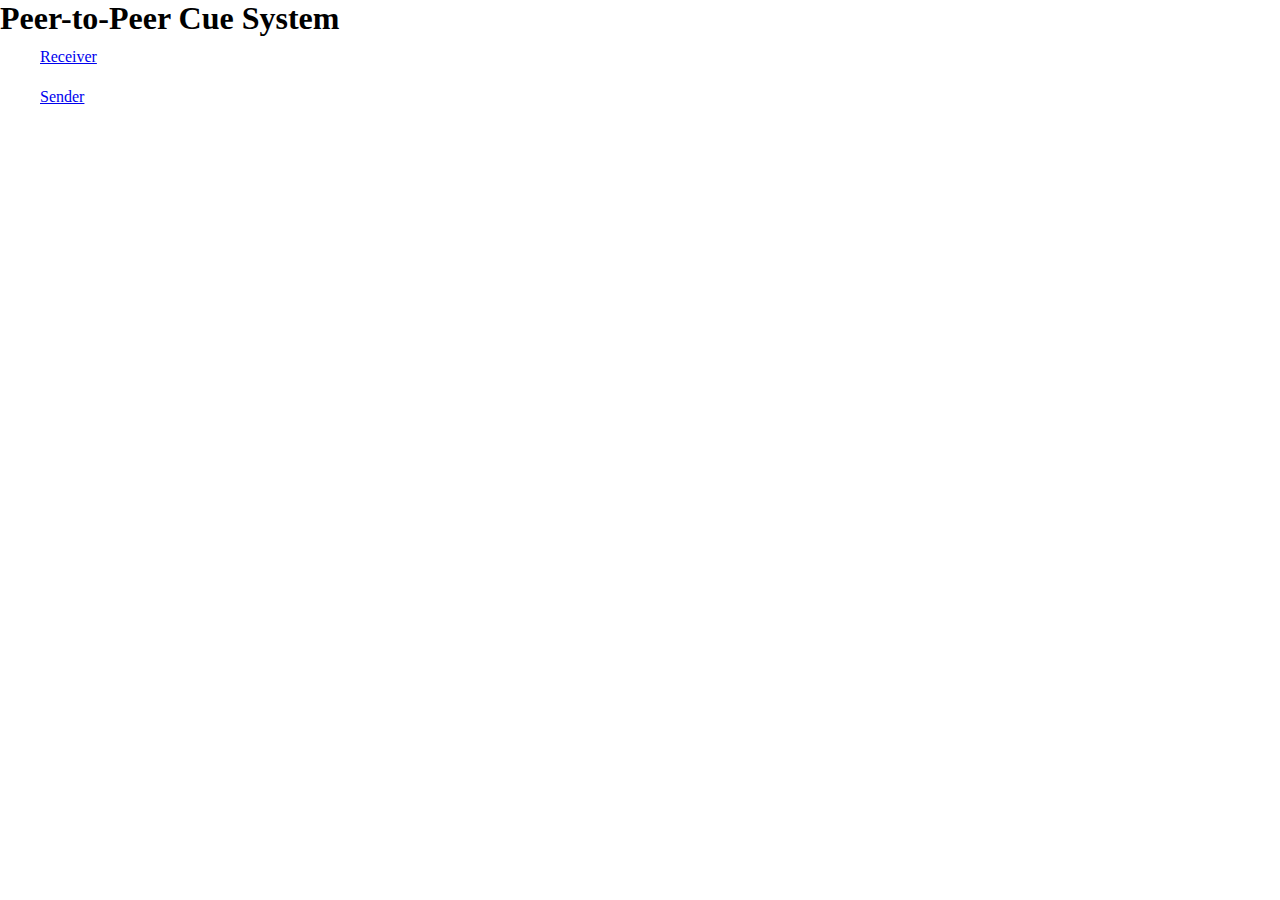
<file: index.html>
<!DOCTYPE html>
<html>
    <head>
        <meta charset="utf-8" />
        
        <title>Peer-to-Peer Cue System</title>
        <link rel="stylesheet" href="style.css">
    </head>
    <body>
		<h1>Peer-to-Peer Cue System</h1>
	
		<div style="position: relative; top: 10px; margin-left: 40px; line-height: 20px;">
			<a href="receive1.html" target="_blank">Receiver</a>
			
			<br><br>
			
			<a href="send1.html" target="_blank">Sender</a>
			
			<br><br><br>
			
		</div>
		
    </body>
</html>
</file>
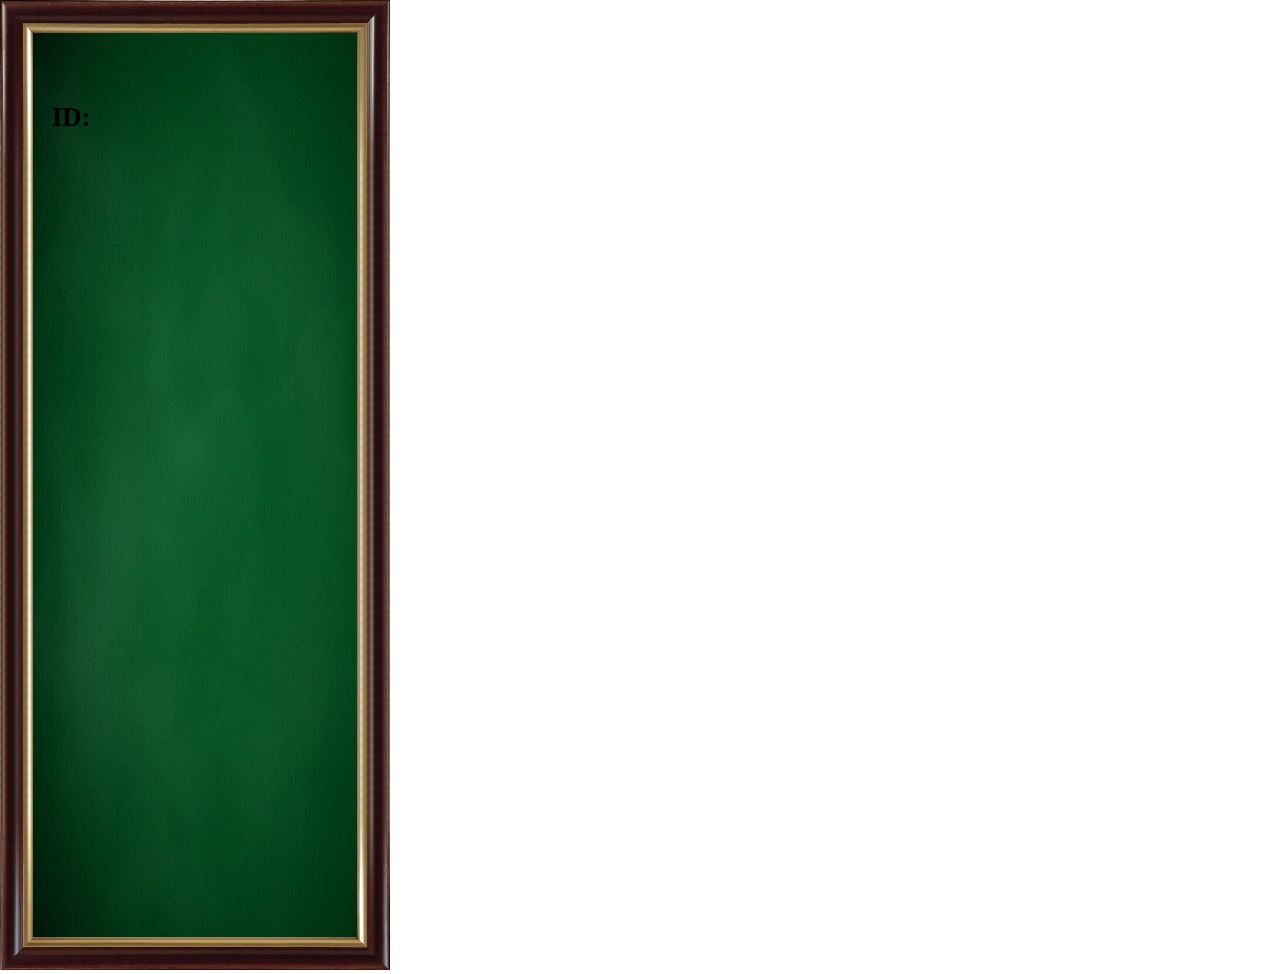
<file: receive1.html>
<!DOCTYPE html>
<html>
    <head>
        <meta charset="utf-8" />
        <meta name="viewport" content="width=device-width">
		<link href="https://fonts.googleapis.com/css?family=Italianno" rel="stylesheet">
        <title>Memory --- Spieler 1</title>
        <link rel="stylesheet" href="style.css">
    </head>
    <body>
		
	<div id="score">
	
		<table id= "login">
            <tr>
                <td>
                    <div id="receiver-id" style="font-weight: bold;" title="Copy this ID to the input on send.html.">ID:</div>
                </td>
            </tr>
            <tr>
                <td><div id="status" class="status"></div></td>
            </tr>
        </table>

		<div id="outerLayoutPlayer1">
			<div id="player1" style="visibility:hidden;">
				<img class="pictureplayers" id= "pictureplayer1"> 
				<div class="backgroundNametag">
					<input type="text" class="fname" id="fname1" name="fname1" placeholder="Spieler 1" > 
				</div>
				<div class="pointCounter01" id="pointCounter11">
				
				</div>
				<div class="pointCounter02" id="pointCounter12">
				
				</div>
			</div>
		</div>
		<div id="outerLayoutPlayer2">
			<div id="player2" style="visibility:hidden;" >
				<img class="pictureplayers" id= "pictureplayer2"> 
				<div class="backgroundNametag">
					<input type="text" class="fname" id="fname2" name="fname2" placeholder="Spieler 2" > 
				</div>
				<div class="pointCounter01" id="pointCounter21">
				
				</div>
				<div class="pointCounter02" id="pointCounter22">
				
				</div>
			</div>
		</div>
	</div>
	
<div id="background" style="visibility:hidden;">

	<p id="headline">Memory</p>
    <div id="cardPlace">
		<p class = Cardrow> 
			<img id= "card11" class= "card"> 
			<img id= "card12" class= "card"> 
			<img id= "card13" class= "card"> 
			<img id= "card14" class= "card"> 
			<img id= "card15" class= "card"> 
			<img id= "card16" class= "card"> 
			<img id= "card17" class= "card"> 
			<img id= "card18" class= "card"> 
			<img id= "card19" class= "card"> 
			<img id= "card110" class= "card"> 
			<img id= "card111" class= "card"> 
		</p> 
		<p class = Cardrow> 
			<img id= "card21" class= "card"> 
			<img id= "card22" class= "card"> 
			<img id= "card23" class= "card"> 
			<img id= "card24" class= "card"> 
			<img id= "card25" class= "card"> 
			<img id= "card26" class= "card"> 
			<img id= "card27" class= "card"> 
			<img id= "card28" class= "card"> 
			<img id= "card29" class= "card"> 
			<img id= "card210" class= "card"> 
			<img id= "card211" class= "card"> 
		</p> 
		<p class = Cardrow> 
			<img id= "card31" class= "card"> 
			<img id= "card32" class= "card"> 
			<img id= "card33" class= "card"> 
			<img id= "card34" class= "card"> 
			<img id= "card35" class= "card"> 
			<img id= "card36" class= "card"> 
			<img id= "card37" class= "card"> 
			<img id= "card38" class= "card"> 
			<img id= "card39" class= "card"> 
			<img id= "card310" class= "card"> 
			<img id= "card311" class= "card"> 
		</p> 
		<p class = Cardrow> 
			<img id= "card41" class= "card"> 
			<img id= "card42" class= "card"> 
			<img id= "card43" class= "card"> 
			<img id= "card44" class= "card"> 
			<img id= "card45" class= "card"> 
			<img id= "card46" class= "card"> 
			<img id= "card47" class= "card"> 
			<img id= "card48" class= "card"> 
			<img id= "card49" class= "card"> 
			<img id= "card410" class= "card"> 
			<img id= "card411" class= "card"> 
		</p> 
		<p class = Cardrow> 
			<img id= "card51" class= "card"> 
			<img id= "card52" class= "card"> 
			<img id= "card53" class= "card"> 
			<img id= "card54" class= "card"> 
			<img id= "card55" class= "card"> 
			<img id= "card56" class= "card"> 
			<img id= "card57" class= "card"> 
			<img id= "card58" class= "card"> 
			<img id= "card59" class= "card"> 
			<img id= "card510" class= "card"> 
			<img id= "card511" class= "card"> 
		</p> 
		<p class = Cardrow> 
			<img id= "card61" class= "card"> 
			<img id= "card62" class= "card"> 
			<img id= "card63" class= "card"> 
			<img id= "card64" class= "card"> 
			<img id= "card65" class= "card"> 
			<img id= "card66" class= "card"> 
			<img id= "card67" class= "card"> 
			<img id= "card68" class= "card"> 
			<img id= "card69" class= "card"> 
			<img id= "card610" class= "card"> 
			<img id= "card611" class= "card"> 
		</p> 
	</div>
</div>


        <script src="peer.js"></script>
        <script type="text/javascript">
            (function () {

				
				var cardsSrc = new Array(
					"Apfel1.jpg", 
					"Apfel2.jpg", 
					"Auto1.jpg", 
					"Auto2.jpg",
					"Bad1.jpg",
					"Bad2.jpg",
					"Bahn1.jpg",
					"Bahn2.jpg",
					"Ball1.jpg",
					"Ball2.jpg",
					"Baum1.jpg",
					"Baum2.jpg",
					"Bild1.jpg",
					"Bild2.jpg",
					"Blumen1.jpg",
					"Blumen2.jpg",
					"Brezen1.jpg",
					"Brezen2.jpg",
					"Bunt1.jpg",
					"Bunt2.jpg",
					"Camp1.jpg",
					"Camp2.jpg",
					"Code1.jpg",
					"Code2.jpg",
					"Dosen1.jpg",
					"Dosen2.jpg",
					"Faden1.jpg",
					"Faden2.jpg",
					"Farbe1.jpg",
					"Farbe2.jpg",
					"Fussball1.jpg",
					"Fussball2.jpg",
					"Gogh1.jpg",
					"Gogh2.jpg",
					"Kadinsky1.jpg",
					"Kadinsky2.jpg",
					"Kranz1.jpg",
					"Kranz2.jpg",
					"Kunst1.jpg",
					"Kunst2.jpg",
					"Leine1.jpg",
					"Leine2.jpg",
					"Mann1.jpg",
					"Mann2.jpg",
					"Muschel1.jpg",
					"Muschel2.jpg",
					"Musik1.jpg",
					"Musik2.jpg",
					"Nuss1.jpg",
					"Nuss2.jpg",
					"Pommes1.jpg",
					"Pommes2.jpg",
					"Quadrat1.jpg",
					"Quadrat2.jpg",
					"Sand1.jpg",
					"Sand2.jpg", 
					"Schrift1.jpg",
					"Schrift2.jpg",
					"Sterne1.jpg",
					"Sterne2.jpg",
					"Suppe1.jpg",
					"Suppe2.jpg",
					"Tanne1.jpg",
					"Tanne2.jpg", 
					"Uhr1.jpg",
					"Uhr2.jpg"
					);

				var numberRows = 6;
				var numberColumns = 11;
				var playerNames = new Array( "Moritz", "Pascal"); 
				
				//only up here you need to change the variables
				
				var player1Ready = false;
				var player2Ready = false; 
				var player1Active = true;
				var player2Active = false; 
				var scorePlayer1 = 0;
				var scorePlayer2 = 0;
				var openCards = 0; 
				var rowOpen1;
				var columnOpen1;
				var rowOpen2;
				var columnOpen2;  
				var FivePointsPlayer1 = 0;
				var FivePointsPlayer2 = 0; 
				var rowPointsPlayer1 = 1;
				var rowPointsPlayer2 = 1; 
				
				
                var recvId = document.getElementById("receiver-id");
                var status = document.getElementById("status");
				
						var peer = new Peer({debug: 3, 
  config: {'iceServers': [
  { "urls": 'stun:stun.l.google.com:19302' }, {"urls": 'stun:stun.ideasip.com'}, {"urls":'stun:stunserver.org'},
    { "urls": 'turn:numb.viagenie.ca', "username": 'Witze21@web.de', "credential": 'MQ9N9yaqwe6@RcA'}
  ]} 
});
				var conn; 
				


                /**
                 * Create the Peer object for our end of the connection.
                 *
                 * Sets up callbacks that handle any events related to our
                 * peer object.
                 */
                 function initialize() {
                    // Create own peer object with connection to shared PeerJS server
                    

                    peer.on('open', function (id) {

                        console.log('ID: ' + peer.id);
                        recvId.innerHTML = "ID: " + peer.id;
                        status.innerHTML = "Awaiting connection...";
                    });
					
                    peer.on('connection', function (connection) {
						conn = connection; 
                        console.log("Connected to: " + conn.peer);
						document.getElementById("player1").style.visibility = "visible"; 
						document.getElementById("score").removeChild(document.getElementById("login"));
						giveCardsOnClick();
                        ready();
                    });

                    peer.on('error', function (err) {
                        console.log(err);
                        alert('' + err);
                    });
                };

                /**
                 * Triggered once a connection has been achieved.
                 * Defines callbacks to handle incoming data and connection events.
                 */
                function ready() {
                    conn.on('data', function (data) {
                        console.log("Data recieved");
						if(data.slice(0,4)=="open"){
								var row = data.slice(5,6);
								var column = data.slice(6);
								if(data.slice(4,5)=="1"){
									rowOpen1 = row;
									columnOpen1 = column; 
								}
								else{
									rowOpen2 = row; 
									columnOpen2 = column; 
								}
								
								document.getElementById("card"+row+column).src = cards[row][column];
							}
						else{
							switch (data) {
								case "ready" :
									player2Ready = true; 
									checkIfBothAreReady(); 
									break; 
								case '2' :
									introducePlayer(2);
									mixingCards(); 
									break; 
								case "TurnCardsOver" :
									setTimeout(TurnCardsOver, 2500);
									break;
								default: //here the signal can only be the intro of the name field
									if(data.slice(0,6)=="Muster"){
										document.getElementById("pictureplayer2").src = "Muster.jpg"; 
										document.getElementById("fname2").value = data.slice(6);
										document.getElementById("fname2").readOnly = true;
									}
									else{
										document.getElementById("pictureplayer2").src = data+".jpg"; 
										document.getElementById("fname2").value = data;
										document.getElementById("fname2").readOnly = true;
									}
									break;
							};
						}
                    });
                    conn.on('close', function () {
                        status.innerHTML = "Connection reset<br>Awaiting connection...";
                        conn = null;
                        start(true);
                    });
                }
				
				function signal(sigName) {
                    if (conn && conn.open) {
                        conn.send(sigName);
                        console.log(sigName + " signal sent");
                    } else {
                        console.log('Connection is closed');
                    }
                }
				
				var input1 = document.getElementById("fname1");
				var input2 = document.getElementById("fname2");
				input1.addEventListener("keyup", function(event) {
					if (event.keyCode === 13) {
						introducePlayer(1); 
					}
				});
				
			

				function introducePlayer(nr){
					if(nr==1){
							document.getElementById("outerLayoutPlayer1").style.borderColor = "rgb(212,175,55)";
							document.getElementById("fname1").readOnly = true;
							signal("1"); 
							if(playerNames.includes(document.getElementById("fname1").value)){
								document.getElementById("pictureplayer1").src = document.getElementById("fname1").value+".jpg"; 
								signal(document.getElementById("fname1").value); 
							}
							else{
								document.getElementById("pictureplayer1").src = "Muster.jpg"; 
								signal("Muster"+document.getElementById("fname1").value); 
							}
							player1Ready = true; 
							signal("ready");
							checkIfBothAreReady(); 
					}
					document.getElementById("player"+nr).style.backgroundImage = "url('Rahmen.png')"; 
					document.getElementById("player"+nr).style.backgroundRepeat = "no-repeat"; 
					document.getElementById("player"+nr).style.marginLeft = "21px"; 
					document.getElementById("player"+nr).style.marginTop = "21px"; 
					document.getElementById("player"+nr).style.visibility = "visible"; 
					document.getElementById("pictureplayer"+nr).style.display = "inline-block"; 
					document.getElementById("fname"+nr).readOnly = true;
					document.getElementsByClassName("backgroundNametag")[nr-1].style.marginLeft = "30px"; 
					document.getElementsByClassName("backgroundNametag")[nr-1].style.marginTop = "30px"; 
				}
				
				
				function creatingCards(){
					cards = new Array(numberRows)
					for (i=1;i<numberRows+1;i++) {
						cards[i]=new Array(numberColumns);
						for (j=1;j<numberColumns+1;j++) {
							var random = Math.floor(Math.random() * cardsSrc.length) 
							cards[i][j] = cardsSrc[random];
							cardsSrc.splice(random, 1); 
							console.log("i="+i+" j =" + j + " Karte=" + cards[i][j])
						}
					}	
				}

				function mixingCards(){
					creatingCards(); 
					for (a = 1; a <= numberRows; a++) {
						for (b = 1; b <= numberColumns; b++) {
							document.getElementById("card"+a+b).src = "R1.png"
							signal("cards"+a+b+"="+cards[a][b]);
						}
					}
				}
				
				function giveCardsOnClick(){
				
					document.getElementById("card11").onclick = function(){
								myFunction(1,1);
							};
					document.getElementById("card12").onclick = function(){
								myFunction(1,2);
							};
					document.getElementById("card13").onclick = function(){
								myFunction(1,3);
							};
					document.getElementById("card14").onclick = function(){
								myFunction(1,4);
							};
					document.getElementById("card15").onclick = function(){
								myFunction(1,5);
							};
					document.getElementById("card16").onclick = function(){
								myFunction(1,6);
							};
					document.getElementById("card17").onclick = function(){
								myFunction(1,7);
							};
					document.getElementById("card18").onclick = function(){
								myFunction(1,8);
							};
					document.getElementById("card19").onclick = function(){
								myFunction(1,9);
							};
					document.getElementById("card110").onclick = function(){
								myFunction(1,10);
							};
					document.getElementById("card111").onclick = function(){
								myFunction(1,11);
							};
					
					
					document.getElementById("card21").onclick = function(){
								myFunction(2,1);
							};
					document.getElementById("card22").onclick = function(){
								myFunction(2,2);
							};
					document.getElementById("card23").onclick = function(){
								myFunction(2,3);
							};
					document.getElementById("card24").onclick = function(){
								myFunction(2,4);
							};
					document.getElementById("card25").onclick = function(){
								myFunction(2,5);
							};
					document.getElementById("card26").onclick = function(){
								myFunction(2,6);
							};
					document.getElementById("card27").onclick = function(){
								myFunction(2,7);
							};
					document.getElementById("card28").onclick = function(){
								myFunction(2,8);
							};
					document.getElementById("card29").onclick = function(){
								myFunction(2,9);
							};
					document.getElementById("card210").onclick = function(){
								myFunction(2,10);
							};
					document.getElementById("card211").onclick = function(){
								myFunction(2,11);
							};
					
					
					document.getElementById("card31").onclick = function(){
								myFunction(3,1);
							};
					document.getElementById("card32").onclick = function(){
								myFunction(3,2);
							};
					document.getElementById("card33").onclick = function(){
								myFunction(3,3);
							};
					document.getElementById("card34").onclick = function(){
								myFunction(3,4);
							};
					document.getElementById("card35").onclick = function(){
								myFunction(3,5);
							};
					document.getElementById("card36").onclick = function(){
								myFunction(3,6);
							};
					document.getElementById("card37").onclick = function(){
								myFunction(3,7);
							};
					document.getElementById("card38").onclick = function(){
								myFunction(3,8);
							};
					document.getElementById("card39").onclick = function(){
								myFunction(3,9);
							};
					document.getElementById("card310").onclick = function(){
								myFunction(3,10);
							};
					document.getElementById("card311").onclick = function(){
								myFunction(3,11);
							};
					
					
					document.getElementById("card41").onclick = function(){
								myFunction(4,1);
							};
					document.getElementById("card42").onclick = function(){
								myFunction(4,2);
							};
					document.getElementById("card43").onclick = function(){
								myFunction(4,3);
							};
					document.getElementById("card44").onclick = function(){
								myFunction(4,4);
							};
					document.getElementById("card45").onclick = function(){
								myFunction(4,5);
							};
					document.getElementById("card46").onclick = function(){
								myFunction(4,6);
							};
					document.getElementById("card47").onclick = function(){
								myFunction(4,7);
							};
					document.getElementById("card48").onclick = function(){
								myFunction(4,8);
							};
					document.getElementById("card49").onclick = function(){
								myFunction(4,9);
							};
					document.getElementById("card410").onclick = function(){
								myFunction(4,10);
							};
					document.getElementById("card411").onclick = function(){
								myFunction(4,11);
							};
							
					
					document.getElementById("card51").onclick = function(){
								myFunction(5,1);
							};
					document.getElementById("card52").onclick = function(){
								myFunction(5,2);
							};
					document.getElementById("card53").onclick = function(){
								myFunction(5,3);
							};
					document.getElementById("card54").onclick = function(){
								myFunction(5,4);
							};
					document.getElementById("card55").onclick = function(){
								myFunction(5,5);
							};
					document.getElementById("card56").onclick = function(){
								myFunction(5,6);
							};
					document.getElementById("card57").onclick = function(){
								myFunction(5,7);
							};
					document.getElementById("card58").onclick = function(){
								myFunction(5,8);
							};
					document.getElementById("card59").onclick = function(){
								myFunction(5,9);
							};
					document.getElementById("card510").onclick = function(){
								myFunction(5,10);
							};
					document.getElementById("card511").onclick = function(){
								myFunction(5,11);
							};
							
					document.getElementById("card61").onclick = function(){
								myFunction(6,1);
							};
					document.getElementById("card62").onclick = function(){
								myFunction(6,2);
							};
					document.getElementById("card63").onclick = function(){
								myFunction(6,3);
							};
					document.getElementById("card64").onclick = function(){
								myFunction(6,4);
							};
					document.getElementById("card65").onclick = function(){
								myFunction(6,5);
							};
					document.getElementById("card66").onclick = function(){
								myFunction(6,6);
							};
					document.getElementById("card67").onclick = function(){
								myFunction(6,7);
							};
					document.getElementById("card68").onclick = function(){
								myFunction(6,8);
							};
					document.getElementById("card69").onclick = function(){
								myFunction(6,9);
							};
					document.getElementById("card610").onclick = function(){
								myFunction(6,10);
							};
					document.getElementById("card611").onclick = function(){
								myFunction(6,11);
							};


				
				}
				
				
				function myFunction(row, column) {
					if(openCards>1 || (row === rowOpen1 && column === columnOpen1) || (row === rowOpen2 && column === columnOpen2 || player1Active === false) ){
	 
					}
					else{
						if(openCards==0){
							rowOpen1 = row;
							columnOpen1 = column;
							signal("open1"+row+column);
						}
						if(openCards==1){
							rowOpen2 = row;
							columnOpen2 = column;
							signal("open2"+row+column);
						}

						document.getElementById("card"+row+column).src = cards[row][column];
						openCards+=1; 
						if(openCards==2){
							setTimeout(TurnCardsOver, 2500);
							signal("TurnCardsOver"); 
						}

					}
				}
				
				function TurnCardsOver () {
					if(cards[rowOpen1][columnOpen1].slice(0,-5) === cards[rowOpen2][columnOpen2].slice(0,-5)){
						cards[rowOpen1][columnOpen1] = "";
						cards[rowOpen2][columnOpen2] = "";
						document.getElementById("card"+rowOpen1+columnOpen1).style.visibility = "hidden"; 
						document.getElementById("card"+rowOpen2+columnOpen2).style.visibility = "hidden"; 
						document.getElementById("card"+rowOpen1+columnOpen1).onclick = false;
						document.getElementById("card"+rowOpen2+columnOpen2).onclick = false; 
						if(player1Active == true){
							scorePlayer1++;
							AdjustScorePlayer(1);
						}
						if(player2Active == true){
							scorePlayer2++;
							AdjustScorePlayer(2);
						}
					} 
					else{
						document.getElementById("card"+rowOpen1+columnOpen1).src = "R1.png";
						document.getElementById("card"+rowOpen2+columnOpen2).src = "R1.png";
						if(player1Active == true){
							document.getElementById("outerLayoutPlayer1").style.borderColor = "transparent"; 
							document.getElementById("outerLayoutPlayer2").style.borderColor = "rgb(212,175,55)"; 
						}
						else{
							document.getElementById("outerLayoutPlayer2").style.borderColor = "transparent"; 
							document.getElementById("outerLayoutPlayer1").style.borderColor = "rgb(212,175,55)"; 
						}
						player1Active = !player1Active;
						player2Active = !player2Active; 
						
						
					}

					rowOpen1 = "";
					columnOpen1 = "";
					rowOpen2 = "";
					columnOpen2 = "";
					openCards=0;
				}
				
				function AdjustScorePlayer(playerNr){
					if(playerNr==1){
						if(FivePointsPlayer1>3){
							rowPointsPlayer1 = 2; 
						}
						if(scorePlayer1>1){
							var parent = document.getElementById("pointCounter1"+rowPointsPlayer1);
							var child = document.getElementById("PtsPly1");
							parent.removeChild(child);
						}
						if(scorePlayer1==5){
							FivePointsPlayer1+=1; 
							var img1 = document.createElement("img"); 
							img1.setAttribute("src", scorePlayer1+"Pt.png");
							img1.style.marginLeft ="3.6px";
							img1.setAttribute("id","SavePoints"+FivePointsPlayer1); 
							document.getElementById("pointCounter1"+rowPointsPlayer1).appendChild(img1); 
							scorePlayer1 = 0; 
						}
						else{
							var img1 = document.createElement("img"); 
							img1.setAttribute("src", scorePlayer1+"Pt.png");
							img1.style.marginLeft ="3.6px";
							img1.setAttribute("id","PtsPly1"); 
							document.getElementById("pointCounter1"+rowPointsPlayer1).appendChild(img1); 
						}
					}
					if(playerNr==2){
						if(FivePointsPlayer2>3){
							rowPointsPlayer2 = 2; 
						}
						if(scorePlayer2>1){
							var parent = document.getElementById("pointCounter2"+rowPointsPlayer2);
							var child = document.getElementById("PtsPly2");
							parent.removeChild(child);
						}
						if(scorePlayer2==5){
							FivePointsPlayer2+=1; 
							var img2 = document.createElement("img"); 
							img2.setAttribute("src", scorePlayer2+"Pt.png");
							img2.style.marginLeft ="3.6px";
							img2.setAttribute("id","SavePoints"+FivePointsPlayer2); 
							document.getElementById("pointCounter2"+rowPointsPlayer2).appendChild(img2); 
							scorePlayer2 = 0; 
						}
						else{
							var img2 = document.createElement("img"); 
							img2.setAttribute("src", scorePlayer2+"Pt.png");
							img2.style.marginLeft ="3.6px";
							img2.setAttribute("id","PtsPly2"); 
							document.getElementById("pointCounter2"+rowPointsPlayer2).appendChild(img2); 
						}
					
					}
				}

				function checkIfBothAreReady(){
					if(player1Ready == true && player2Ready == true){
						document.getElementById("background").style.visibility = "visible"; 
					}
				
				}
				
                initialize();
            })();
        </script>
    </body>
</html>
</file>
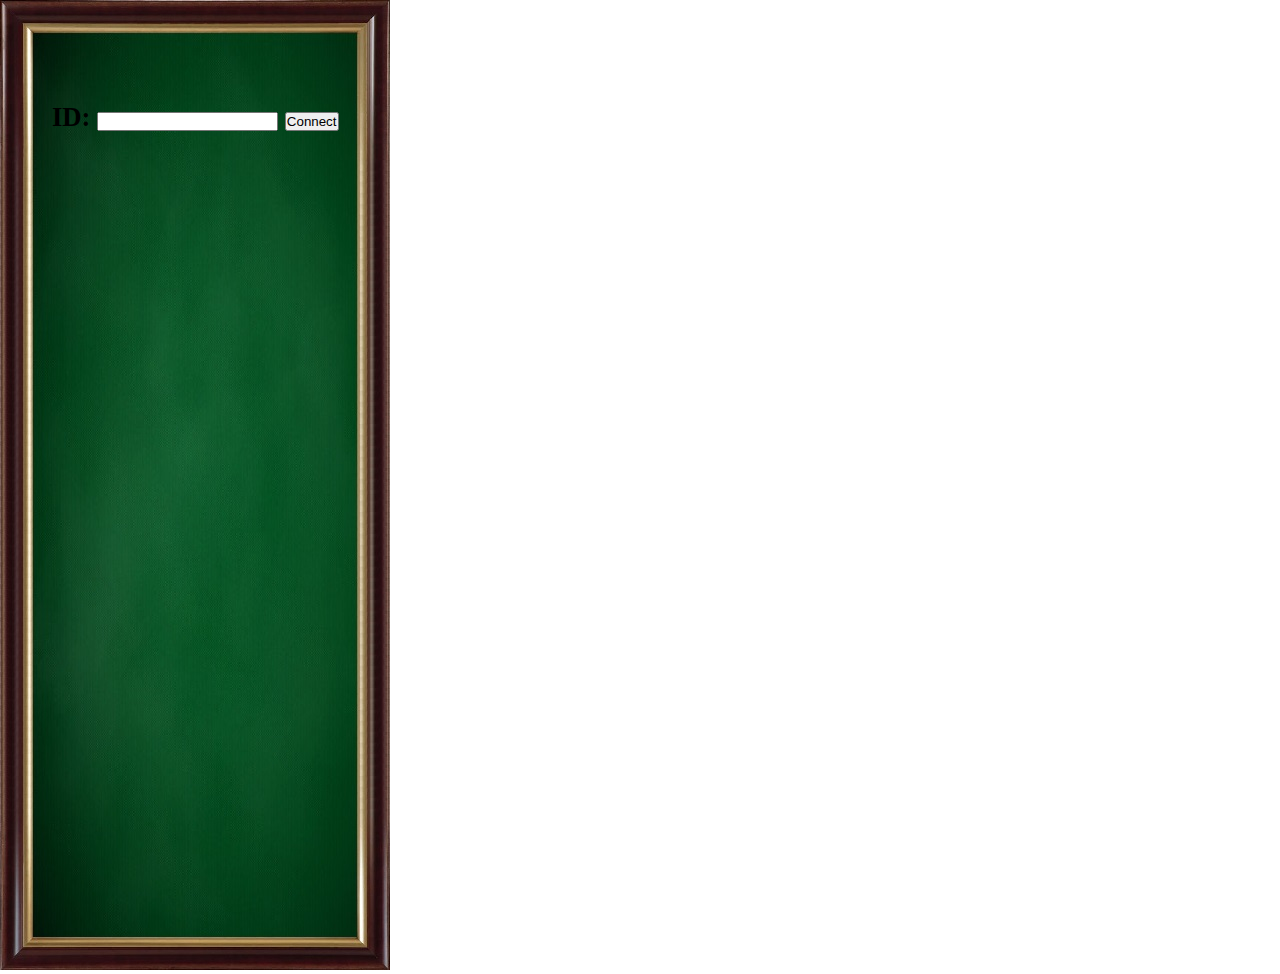
<file: send1.html>
<!DOCTYPE html>
<html>
    <head>
        <meta charset="utf-8" />
        <meta name="viewport" content="width=device-width">
		<link href="https://fonts.googleapis.com/css?family=Italianno" rel="stylesheet">
        <title>Spieler 2</title>
        <link rel="stylesheet" href="style.css">
    </head>
    <body>
		
		<div id="score">
		
		<table id="login">
            <tr>
                <td>
                    <span style="font-weight: bold">ID: </span>
                    <input type="text" id="receiver-id" title="Input the ID from receive.html">
                    <button id="connect-button">Connect</button>
                </td>
            </tr>
            <tr>
                <td><div id="status" class="status"></div></td>
            </tr>
        </table>
		
		<div id="outerLayoutPlayer1">
			<div id="player1" style="visibility:hidden;">
				<img class="pictureplayers" id= "pictureplayer1"> 
				<div class="backgroundNametag">
					<input type="text" class="fname" id="fname1" name="fname1" placeholder="Spieler 1" > 
				</div>
				<div class="pointCounter01" id="pointCounter11">
				
				</div>
				<div class="pointCounter02" id="pointCounter12">
				
				</div>
			</div>
		</div>
		<div id="outerLayoutPlayer2">
			<div id="player2" style="visibility:hidden;">
				<img class="pictureplayers" id= "pictureplayer2"> 
				<div class="backgroundNametag">
					<input type="text" class="fname" id="fname2" name="fname2" placeholder="Spieler 2" > 
				</div>
				<div class="pointCounter01" id="pointCounter21">
				
				</div>
				<div class="pointCounter02" id="pointCounter22">
				
				</div>
			</div>
		</div>
	</div>
<div id="background" style="visibility:hidden;">

	<p id="headline">Memory</p>
    <div id="cardPlace">
		<p class = Cardrow> 
			<img id= "card11" class= "card"> 
			<img id= "card12" class= "card"> 
			<img id= "card13" class= "card"> 
			<img id= "card14" class= "card"> 
			<img id= "card15" class= "card"> 
			<img id= "card16" class= "card"> 
			<img id= "card17" class= "card"> 
			<img id= "card18" class= "card"> 
			<img id= "card19" class= "card"> 
			<img id= "card110" class= "card"> 
			<img id= "card111" class= "card"> 
		</p> 
		<p class = Cardrow> 
			<img id= "card21" class= "card"> 
			<img id= "card22" class= "card"> 
			<img id= "card23" class= "card"> 
			<img id= "card24" class= "card"> 
			<img id= "card25" class= "card"> 
			<img id= "card26" class= "card"> 
			<img id= "card27" class= "card"> 
			<img id= "card28" class= "card"> 
			<img id= "card29" class= "card"> 
			<img id= "card210" class= "card"> 
			<img id= "card211" class= "card"> 
		</p> 
		<p class = Cardrow> 
			<img id= "card31" class= "card"> 
			<img id= "card32" class= "card"> 
			<img id= "card33" class= "card"> 
			<img id= "card34" class= "card"> 
			<img id= "card35" class= "card"> 
			<img id= "card36" class= "card"> 
			<img id= "card37" class= "card"> 
			<img id= "card38" class= "card"> 
			<img id= "card39" class= "card"> 
			<img id= "card310" class= "card"> 
			<img id= "card311" class= "card"> 
		</p> 
		<p class = Cardrow> 
			<img id= "card41" class= "card"> 
			<img id= "card42" class= "card"> 
			<img id= "card43" class= "card"> 
			<img id= "card44" class= "card"> 
			<img id= "card45" class= "card"> 
			<img id= "card46" class= "card"> 
			<img id= "card47" class= "card"> 
			<img id= "card48" class= "card"> 
			<img id= "card49" class= "card"> 
			<img id= "card410" class= "card"> 
			<img id= "card411" class= "card"> 
		</p> 
		<p class = Cardrow> 
			<img id= "card51" class= "card"> 
			<img id= "card52" class= "card"> 
			<img id= "card53" class= "card"> 
			<img id= "card54" class= "card"> 
			<img id= "card55" class= "card"> 
			<img id= "card56" class= "card"> 
			<img id= "card57" class= "card"> 
			<img id= "card58" class= "card"> 
			<img id= "card59" class= "card"> 
			<img id= "card510" class= "card"> 
			<img id= "card511" class= "card"> 
		</p> 
		<p class = Cardrow> 
			<img id= "card61" class= "card"> 
			<img id= "card62" class= "card"> 
			<img id= "card63" class= "card"> 
			<img id= "card64" class= "card"> 
			<img id= "card65" class= "card"> 
			<img id= "card66" class= "card"> 
			<img id= "card67" class= "card"> 
			<img id= "card68" class= "card"> 
			<img id= "card69" class= "card"> 
			<img id= "card610" class= "card"> 
			<img id= "card611" class= "card"> 
		</p> 
	</div>
</div>
          <script src="peer.js"></script>
        <script type="text/javascript">
            (function () {
			
			
				var cardsSrc = new Array(
					"Apfel1.jpg", 
					"Apfel2.jpg", 
					"Auto1.jpg", 
					"Auto2.jpg",
					"Bad1.jpg",
					"Bad2.jpg",
					"Bahn1.jpg",
					"Bahn2.jpg",
					"Ball1.jpg",
					"Ball2.jpg",
					"Baum1.jpg",
					"Baum2.jpg",
					"Bild1.jpg",
					"Bild2.jpg",
					"Blumen1.jpg",
					"Blumen2.jpg",
					"Brezen1.jpg",
					"Brezen2.jpg",
					"Bunt1.jpg",
					"Bunt2.jpg",
					"Camp1.jpg",
					"Camp2.jpg",
					"Code1.jpg",
					"Code2.jpg",
					"Dosen1.jpg",
					"Dosen2.jpg",
					"Faden1.jpg",
					"Faden2.jpg",
					"Farbe1.jpg",
					"Farbe2.jpg",
					"Fussball1.jpg",
					"Fussball2.jpg",
					"Gogh1.jpg",
					"Gogh2.jpg",
					"Kadinsky1.jpg",
					"Kadinsky2.jpg",
					"Kranz1.jpg",
					"Kranz2.jpg",
					"Kunst1.jpg",
					"Kunst2.jpg",
					"Leine1.jpg",
					"Leine2.jpg",
					"Mann1.jpg",
					"Mann2.jpg",
					"Muschel1.jpg",
					"Muschel2.jpg",
					"Musik1.jpg",
					"Musik2.jpg",
					"Nuss1.jpg",
					"Nuss2.jpg",
					"Pommes1.jpg",
					"Pommes2.jpg",
					"Quadrat1.jpg",
					"Quadrat2.jpg",
					"Sand1.jpg",
					"Sand2.jpg", 
					"Schrift1.jpg",
					"Schrift2.jpg",
					"Sterne1.jpg",
					"Sterne2.jpg",
					"Suppe1.jpg",
					"Suppe2.jpg",
					"Tanne1.jpg",
					"Tanne2.jpg", 
					"Uhr1.jpg",
					"Uhr2.jpg"
					);

				var numberRows = 6;
				var numberColumns = 11;
				var playerNames = new Array( "Moritz", "Pascal"); 
				
				
				//only up here you need to change the variables
				
				
				var player1Ready = false;
				var player2Ready = false; 
				var player1Active = true;
				var player2Active = false; 
				var scorePlayer1 = 0;
				var scorePlayer2 = 0;
				var openCards = 0; 
				var rowOpen1;
				var columnOpen1;
				var rowOpen2;
				var columnOpen2;  
				var FivePointsPlayer1 = 0;
				var FivePointsPlayer2 = 0; 
				var rowPointsPlayer1 = 1;
				var rowPointsPlayer2 = 1; 

                
                var recvIdInput = document.getElementById("receiver-id");
                var status = document.getElementById("status");

                var connectButton = document.getElementById("connect-button");
var peer = new Peer({debug: 3, 
  config: {'iceServers': [
   { "urls": 'stun:stun.l.google.com:19302' }, {"urls": 'stun:stun.ideasip.com'}, {"urls":'stun:stunserver.org'},
    { "urls": 'turn:numb.viagenie.ca', "username": 'Witze21@web.de', "credential": 'MQ9N9yaqwe6@RcA'}
  ]} 
});
				var conn; 

                /**
                 * Create the Peer object for our end of the connection.
                 *
                 * Sets up callbacks that handle any events related to our
                 * peer object.
                 */
                function initialize() {
                    // Create own peer object with connection to shared PeerJS server

                    peer.on('open', function (id) {

                        console.log('ID: ' + peer.id);
                    });
                    peer.on('error', function (err) {
                        console.log(err);
                        alert('' + err);
                    });
                };

                /**
                 * Create the connection between the two Peers.
                 *
                 * Sets up callbacks that handle any events related to the
                 * connection and data received on it.
                 */
                function join() {
				
                    // Create connection to destination peer specified in the input field
					console.log(recvIdInput.value);
				    conn = peer.connect(recvIdInput.value);

                    conn.on('open', function () {
						console.log("Connected to: " + conn.peer);
                        document.getElementById("score").removeChild(document.getElementById("login"));
						document.getElementById("player2").style.visibility = "visible"; 
						creatingCards();
						giveCardsOnClick();
						console.log("Connected to: " + conn.peer);
                    });
                    // Handle incoming data (messages only since this is the signal sender)
                    conn.on('data', function (data) {
					
						if(data.slice(0,5)=="cards"){
							var row = data.slice(5,6);
							var column = data.slice(6,data.indexOf("="));
							cards[row][column] = data.slice(data.indexOf("=")+1);
							console.log("Reihe: "+row+ " Spalte:" + column + "  Karte=" +cards[row][column])
						}
						else{
							if(data.slice(0,4)=="open"){
								var row = data.slice(5,6);
								var column = data.slice(6);
								if(data.slice(4,5)=="1"){
									rowOpen1 = row;
									columnOpen1 = column; 
								}
								else{
									rowOpen2 = row; 
									columnOpen2 = column; 
								}
								
								document.getElementById("card"+row+column).src = cards[row][column];
							}
							else{
								switch (data) {
									case "ready" :
										player1Ready = true; 
										checkIfBothAreReady(); 
										break; 
									case '1' :
										introducePlayer(1);
										mixingCards(); 
										break; 
									case "TurnCardsOver" :
										setTimeout(TurnCardsOver, 2500);
										break; 
									default: //here the signal can only be the intro of the name field
										if(data.slice(0,6)=="Muster"){
											document.getElementById("pictureplayer1").src = "Muster.jpg"; 
											document.getElementById("fname1").value = data.slice(6);
											document.getElementById("fname1").readOnly = true;
										}
										else{
											document.getElementById("pictureplayer1").src = data+".jpg"; 
											document.getElementById("fname1").value = data;
											document.getElementById("fname1").readOnly = true;
										}
										break;
								};
							}
						}
                    });
                    conn.on('close', function () {
                        status.innerHTML = "Connection closed";
                    });
                };


                /**
                 * Send a signal via the peer connection and add it to the log.
                 * This will only occur if the connection is still alive.
                 */
                 function signal(sigName) {
                    if (conn && conn.open) {
                        conn.send(sigName);
                        console.log(sigName + " signal sent");
                    } else {
                        console.log('Connection is closed');
                    }
                }

                // Start peer connection on click
                connectButton.onclick = function(){
								join(); 
							};

				
				var input1 = document.getElementById("fname1");
				var input2 = document.getElementById("fname2");
				
				input2.addEventListener("keyup", function(event) {
					if (event.keyCode === 13) {
						introducePlayer(2); 
					}
				});

				function introducePlayer(nr){
					if(nr==1){
							document.getElementById("outerLayoutPlayer1").style.borderColor = "rgb(212,175,55)";
					}
					else{
						document.getElementById("fname2").readOnly = true;
						signal("2"); 
						if(playerNames.includes(document.getElementById("fname2").value)){
							document.getElementById("pictureplayer2").src = document.getElementById("fname2").value+".jpg"; 
							signal(document.getElementById("fname2").value); 
						}
						else{
							document.getElementById("pictureplayer2").src = "Muster.jpg"; 
							signal("Muster"+document.getElementById("fname2").value); 
						}
						player2Ready = true; 
						signal("ready"); 
						checkIfBothAreReady(); 
					}
					document.getElementById("player"+nr).style.backgroundImage = "url('Rahmen.png')"; 
					document.getElementById("player"+nr).style.backgroundRepeat = "no-repeat"; 
					document.getElementById("player"+nr).style.marginLeft = "21px"; 
					document.getElementById("player"+nr).style.marginTop = "21px"; 
					document.getElementById("player"+nr).style.visibility = "visible"; 
					document.getElementById("pictureplayer"+nr).style.display = "inline-block"; 
					document.getElementsByClassName("backgroundNametag")[nr-1].style.marginLeft = "30px"; 
					document.getElementsByClassName("backgroundNametag")[nr-1].style.marginTop = "30px"; 
					
					
				}
				
				function creatingCards(){
					cards = new Array(numberRows)
					for (i=1;i<numberRows+1;i++) {
						cards[i]=new Array(numberColumns);
					}	
				}

				function mixingCards(){
					for (a = 1; a <= numberRows; a++) {
						for (b = 1; b <= numberColumns; b++) {
							document.getElementById("card"+a+b).src = "R1.png"
						}
					}
				}
				
				function giveCardsOnClick(){
				
					document.getElementById("card11").onclick = function(){
								myFunction(1,1);
							};
					document.getElementById("card12").onclick = function(){
								myFunction(1,2);
							};
					document.getElementById("card13").onclick = function(){
								myFunction(1,3);
							};
					document.getElementById("card14").onclick = function(){
								myFunction(1,4);
							};
					document.getElementById("card15").onclick = function(){
								myFunction(1,5);
							};
					document.getElementById("card16").onclick = function(){
								myFunction(1,6);
							};
					document.getElementById("card17").onclick = function(){
								myFunction(1,7);
							};
					document.getElementById("card18").onclick = function(){
								myFunction(1,8);
							};
					document.getElementById("card19").onclick = function(){
								myFunction(1,9);
							};
					document.getElementById("card110").onclick = function(){
								myFunction(1,10);
							};
					document.getElementById("card111").onclick = function(){
								myFunction(1,11);
							};
					
					
					document.getElementById("card21").onclick = function(){
								myFunction(2,1);
							};
					document.getElementById("card22").onclick = function(){
								myFunction(2,2);
							};
					document.getElementById("card23").onclick = function(){
								myFunction(2,3);
							};
					document.getElementById("card24").onclick = function(){
								myFunction(2,4);
							};
					document.getElementById("card25").onclick = function(){
								myFunction(2,5);
							};
					document.getElementById("card26").onclick = function(){
								myFunction(2,6);
							};
					document.getElementById("card27").onclick = function(){
								myFunction(2,7);
							};
					document.getElementById("card28").onclick = function(){
								myFunction(2,8);
							};
					document.getElementById("card29").onclick = function(){
								myFunction(2,9);
							};
					document.getElementById("card210").onclick = function(){
								myFunction(2,10);
							};
					document.getElementById("card211").onclick = function(){
								myFunction(2,11);
							};
					
					
					document.getElementById("card31").onclick = function(){
								myFunction(3,1);
							};
					document.getElementById("card32").onclick = function(){
								myFunction(3,2);
							};
					document.getElementById("card33").onclick = function(){
								myFunction(3,3);
							};
					document.getElementById("card34").onclick = function(){
								myFunction(3,4);
							};
					document.getElementById("card35").onclick = function(){
								myFunction(3,5);
							};
					document.getElementById("card36").onclick = function(){
								myFunction(3,6);
							};
					document.getElementById("card37").onclick = function(){
								myFunction(3,7);
							};
					document.getElementById("card38").onclick = function(){
								myFunction(3,8);
							};
					document.getElementById("card39").onclick = function(){
								myFunction(3,9);
							};
					document.getElementById("card310").onclick = function(){
								myFunction(3,10);
							};
					document.getElementById("card311").onclick = function(){
								myFunction(3,11);
							};
					
					
					document.getElementById("card41").onclick = function(){
								myFunction(4,1);
							};
					document.getElementById("card42").onclick = function(){
								myFunction(4,2);
							};
					document.getElementById("card43").onclick = function(){
								myFunction(4,3);
							};
					document.getElementById("card44").onclick = function(){
								myFunction(4,4);
							};
					document.getElementById("card45").onclick = function(){
								myFunction(4,5);
							};
					document.getElementById("card46").onclick = function(){
								myFunction(4,6);
							};
					document.getElementById("card47").onclick = function(){
								myFunction(4,7);
							};
					document.getElementById("card48").onclick = function(){
								myFunction(4,8);
							};
					document.getElementById("card49").onclick = function(){
								myFunction(4,9);
							};
					document.getElementById("card410").onclick = function(){
								myFunction(4,10);
							};
					document.getElementById("card411").onclick = function(){
								myFunction(4,11);
							};
							
					
					document.getElementById("card51").onclick = function(){
								myFunction(5,1);
							};
					document.getElementById("card52").onclick = function(){
								myFunction(5,2);
							};
					document.getElementById("card53").onclick = function(){
								myFunction(5,3);
							};
					document.getElementById("card54").onclick = function(){
								myFunction(5,4);
							};
					document.getElementById("card55").onclick = function(){
								myFunction(5,5);
							};
					document.getElementById("card56").onclick = function(){
								myFunction(5,6);
							};
					document.getElementById("card57").onclick = function(){
								myFunction(5,7);
							};
					document.getElementById("card58").onclick = function(){
								myFunction(5,8);
							};
					document.getElementById("card59").onclick = function(){
								myFunction(5,9);
							};
					document.getElementById("card510").onclick = function(){
								myFunction(5,10);
							};
					document.getElementById("card511").onclick = function(){
								myFunction(5,11);
							};
							
					document.getElementById("card61").onclick = function(){
								myFunction(6,1);
							};
					document.getElementById("card62").onclick = function(){
								myFunction(6,2);
							};
					document.getElementById("card63").onclick = function(){
								myFunction(6,3);
							};
					document.getElementById("card64").onclick = function(){
								myFunction(6,4);
							};
					document.getElementById("card65").onclick = function(){
								myFunction(6,5);
							};
					document.getElementById("card66").onclick = function(){
								myFunction(6,6);
							};
					document.getElementById("card67").onclick = function(){
								myFunction(6,7);
							};
					document.getElementById("card68").onclick = function(){
								myFunction(6,8);
							};
					document.getElementById("card69").onclick = function(){
								myFunction(6,9);
							};
					document.getElementById("card610").onclick = function(){
								myFunction(6,10);
							};
					document.getElementById("card611").onclick = function(){
								myFunction(6,11);
							};


				
				}
				
				function myFunction(row, column) {
					if(openCards>1 || (row === rowOpen1 && column === columnOpen1) || (row === rowOpen2 && column === columnOpen2 || player2Active === false) ){
	 
					}
					else{
						if(openCards==0){
							rowOpen1 = row;
							columnOpen1 = column;
							signal("open1"+row+column);
						}
						if(openCards==1){
							rowOpen2 = row;
							columnOpen2 = column;
							signal("open2"+row+column);
						}

						document.getElementById("card"+row+column).src = cards[row][column];
						openCards+=1; 
						if(openCards==2){
							setTimeout(TurnCardsOver, 2500);
							signal("TurnCardsOver"); 
						}
					}
				}
				
				function TurnCardsOver () {
					if(cards[rowOpen1][columnOpen1].slice(0,-5) === cards[rowOpen2][columnOpen2].slice(0,-5)){
						cards[rowOpen1][columnOpen1] = "";
						cards[rowOpen2][columnOpen2] = "";
						document.getElementById("card"+rowOpen1+columnOpen1).style.visibility = "hidden"; 
						document.getElementById("card"+rowOpen2+columnOpen2).style.visibility = "hidden"; 
						document.getElementById("card"+rowOpen1+columnOpen1).onclick = false;
						document.getElementById("card"+rowOpen2+columnOpen2).onclick = false; 
						if(player1Active == true){
							scorePlayer1++;
							AdjustScorePlayer(1);
						}
						if(player2Active == true){
							scorePlayer2++;
							AdjustScorePlayer(2);
						}
					} 
					else{
						document.getElementById("card"+rowOpen1+columnOpen1).src = "R1.png";
						document.getElementById("card"+rowOpen2+columnOpen2).src = "R1.png";
						if(player1Active == true){
							document.getElementById("outerLayoutPlayer1").style.borderColor = "transparent"; 
							document.getElementById("outerLayoutPlayer2").style.borderColor = "rgb(212,175,55)"; 
						}
						else{
							document.getElementById("outerLayoutPlayer2").style.borderColor = "transparent"; 
							document.getElementById("outerLayoutPlayer1").style.borderColor = "rgb(212,175,55)"; 
						}
						player1Active = !player1Active;
						player2Active = !player2Active; 
						
						
					}

					rowOpen1 = "";
					columnOpen1 = "";
					rowOpen2 = "";
					columnOpen2 = "";
					openCards=0;
				}
				
				function AdjustScorePlayer(playerNr){
					if(playerNr==1){
						if(FivePointsPlayer1>3){
							rowPointsPlayer1 = 2; 
						}
						if(scorePlayer1>1){
							var parent = document.getElementById("pointCounter1"+rowPointsPlayer1);
							var child = document.getElementById("PtsPly1");
							parent.removeChild(child);
						}
						if(scorePlayer1==5){
							FivePointsPlayer1+=1; 
							var img1 = document.createElement("img"); 
							img1.setAttribute("src", scorePlayer1+"Pt.png");
							img1.style.marginLeft ="3.6px";
							img1.setAttribute("id","SavePoints"+FivePointsPlayer1); 
							document.getElementById("pointCounter1"+rowPointsPlayer1).appendChild(img1); 
							scorePlayer1 = 0; 
						}
						else{
							var img1 = document.createElement("img"); 
							img1.setAttribute("src", scorePlayer1+"Pt.png");
							img1.style.marginLeft ="3.6px";
							img1.setAttribute("id","PtsPly1"); 
							document.getElementById("pointCounter1"+rowPointsPlayer1).appendChild(img1); 
						}
					}
					if(playerNr==2){
						if(FivePointsPlayer2>3){
							rowPointsPlayer2 = 2; 
						}
						if(scorePlayer2>1){
							var parent = document.getElementById("pointCounter2"+rowPointsPlayer2);
							var child = document.getElementById("PtsPly2");
							parent.removeChild(child);
						}
						if(scorePlayer2==5){
							FivePointsPlayer2+=1; 
							var img2 = document.createElement("img"); 
							img2.setAttribute("src", scorePlayer2+"Pt.png");
							img2.style.marginLeft ="3.6px";
							img2.setAttribute("id","SavePoints"+FivePointsPlayer2); 
							document.getElementById("pointCounter2"+rowPointsPlayer2).appendChild(img2); 
							scorePlayer2 = 0; 
						}
						else{
							var img2 = document.createElement("img"); 
							img2.setAttribute("src", scorePlayer2+"Pt.png");
							img2.style.marginLeft ="3.6px";
							img2.setAttribute("id","PtsPly2"); 
							document.getElementById("pointCounter2"+rowPointsPlayer2).appendChild(img2); 
						}
					
					}
				}
				
				function checkIfBothAreReady(){
					if(player1Ready == true && player2Ready == true){
						document.getElementById("background").style.visibility = "visible"; 
					}
				
				}

                // Since all our callbacks are setup, start the process of obtaining an ID
                initialize();
            })();
        </script>
    </body>
</html>
</file>
<file: style.css>
#login{
	margin-top: 100px;
	margin-left: 50px;
	font-size: 20pt; 
}

*{
	margin: 0; 
	padding: 0; 
	overflow: hidden;
}

#body{
	overflow: hidden;
}

.card{
	width: 130px;
	height: 130px; 
	text-decoration: none;
    outline: none;
	outline-width: 0px; 
}

.Cardrow{
	text-decoration: none;
    outline: none;
	
}

.pointCounter01{
	margin-top: 12px; 
}

.pointCounter02{
	margin-top: 12px; 
	margin-bottom: 21px;  
}

#background{
	position:fixed; 
	height: 970px;
	width: 1530px;
	margin: 0;
	padding: 0; 
	background-image: url("Download.jpg");
	background-repeat: no-repeat;
	display: inline-block;
}

#cardPlace{
	margin-left : 25px; 
	margin-top: 5px; 
}

#score{
	background-image: url(Scorebackground.jpg);
	height: 970px;
	width: 390px; 
	display: inline-block; 
}

.pictureplayers{
	height: 158px;
	width: 150px; 
	margin-left: 29px;
	margin-top: 29px; 
	border: 0px; 
	display: none; 
}



#headline{
	margin-top: 5px; 
	text-align: center;
	font-size: 55pt; 
	font-family: Italianno; 
	background: -webkit-linear-gradient(#154e55, aqua);
	-webkit-background-clip: text;
	-webkit-text-fill-color: transparent;
}


.fname{
	height: 40px;
	width: 150px; 
	font-size: 24pt; 
	font-family: Brush Script MT; 
	margin-top: 0px; 
	background-color: transparent;
	border: transparent; 
	outline-width: 0px; 
	text-align: center;
}


#outerLayoutPlayer1{
	height: 415px; 
	margin-left: 65px; 
	margin-right: 65px;
	margin-top: 45px; 
	border: 4px solid transparent;
	height: 431px; 
}

#outerLayoutPlayer2{
	height: 415px; 
	margin-left: 65px; 
	margin-right: 65px; 
	margin-top: 10px; 
	border: 4px solid transparent;
}

.backgroundNametag{
	height: 40px;
	width: 150px; 
	background-image: url("Nametag.png");
	background-repeat: no-repeat; 
	margin-top: 242px; 
	margin-left: 51px; 
}

::placeholder { /* Chrome, Firefox, Opera, Safari 10.1+ */
  font-family: Times New Roman;
  font-size: 18pt; 
}

:-ms-input-placeholder { /* Internet Explorer 10-11 */
  font-family: Times New Roman;
  font-size: 18pt; 
}

::-ms-input-placeholder { /* Microsoft Edge */
 font-family: Times New Roman;
 font-size: 18pt; 
}

}
</file>
